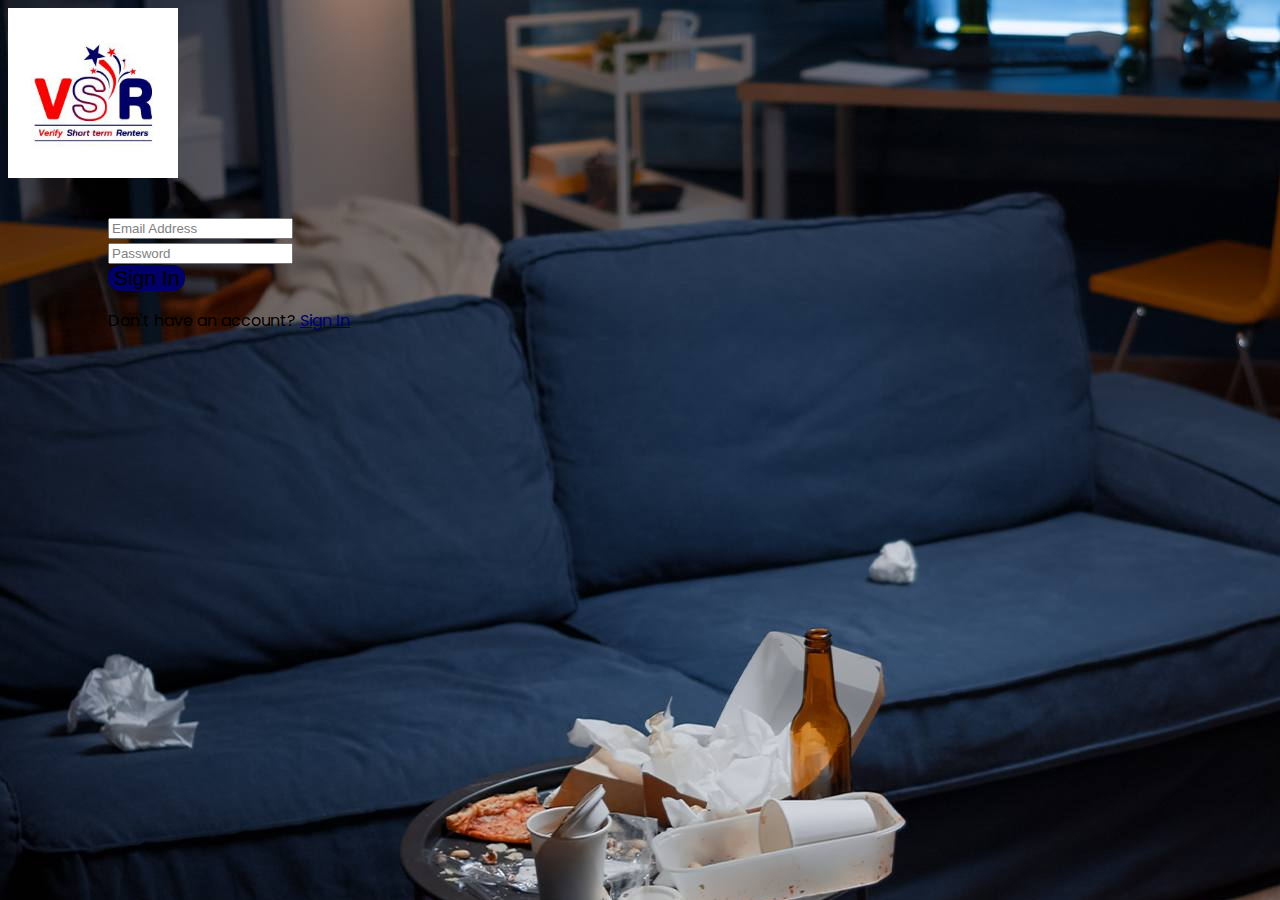
<file: LogIn.html>
<!DOCTYPE html>
<html lang="en">

<head>
    <meta charset="UTF-8">
    <meta name="viewport" content="width=device-width, initial-scale=1.0">
    <title>Log-In</title>
    <link href="https://cdn.jsdelivr.net/npm/bootstrap@5.3.0/dist/css/bootstrap.min.css" rel="stylesheet"
        integrity="sha384-9ndCyUaIbzAi2FUVXJi0CjmCapSmO7SnpJef0486qhLnuZ2cdeRhO02iuK6FUUVM" crossorigin="anonymous">
    <link rel="stylesheet" href="CSS/style.css">
</head>

<body>
    <div id="mainCon" class="col-4 container text-center p-5 mt-3">
        <img src="Asset/logo.jpg" id="logo" alt="" class=" shadow rounded-circle">

        <form id="form" class="bg-white rounded-4 px-4 pb-3">
            <div class=" mb-3">
                <input type="email"
                    class="form-control rounded-3 py-3 border border-3 fs-6 border-secondary border-opacity-25 fw-semibold"
                    id="exampleInputEmail1" placeholder="Email Address" aria-describedby="emailHelp">
            </div>
            <div class=" mb-3">
                <input type="password"
                    class="form-control rounded-3 py-3 border border-3 fs-6 border-secondary border-opacity-25 fw-semibold"
                    id="exampleInputPassword1" placeholder="Password">
            </div>

            <button type="submit" id="button-in" class="btn btn-primary fw-semibold col-6 py-3 rounded-3">Sign
                In</button>

            <div class="mt-3">
                <p class="">Don't have an account? <a href="#" id="link-2" class="text-decoration-none fw-semibold">Sign
                        In</a></p>
            </div>
        </form>
    </div>


    <script src="https://cdn.jsdelivr.net/npm/bootstrap@5.3.0/dist/js/bootstrap.bundle.min.js"
        integrity="sha384-geWF76RCwLtnZ8qwWowPQNguL3RmwHVBC9FhGdlKrxdiJJigb/j/68SIy3Te4Bkz"
        crossorigin="anonymous"></script>
</body>

</html>
</file>
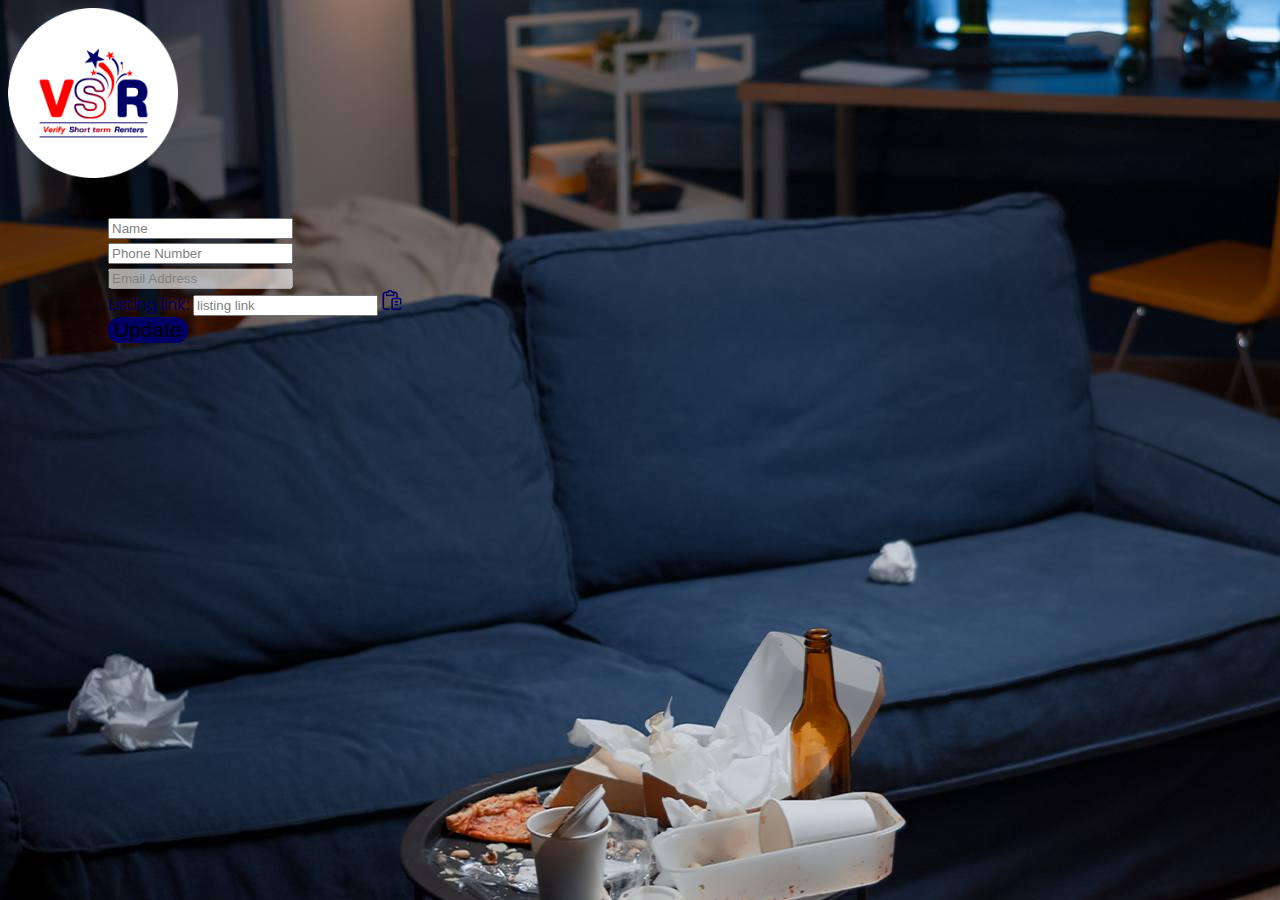
<file: my-account.html>
<!DOCTYPE html>
<html lang="en">

<head>
    <meta charset="UTF-8">
    <meta name="viewport" content="width=device-width, initial-scale=1.0">
    <title>My Account</title>
    <link href="https://cdn.jsdelivr.net/npm/bootstrap@5.3.0/dist/css/bootstrap.min.css" rel="stylesheet"
        integrity="sha384-9ndCyUaIbzAi2FUVXJi0CjmCapSmO7SnpJef0486qhLnuZ2cdeRhO02iuK6FUUVM" crossorigin="anonymous">
    <link rel="stylesheet" href="CSS/style.css">
    <link rel="icon" type="image/x-icon" href="/images/Verify Short Term fav-icon.png">
</head>

<body>
    <div id="mainCon" class="col-4 container text-center p-5 mt-3">
        <img src="images/footer logo.png" id="logo" alt="" class=" shadow rounded-circle">

        <form id="form" class="bg-white rounded-4 px-4 pb-3">
            <div class="mb-3">
                <input type="text"
                    class="form-control rounded-3 py-3 border border-3 fs-6 border-secondary border-opacity-25 fw-semibold"
                    id="exampleInputEmail1" placeholder="Name" aria-describedby="emailHelp">
            </div>

            <div class="mb-3">
                <input type="number"
                    class="form-control rounded-3 py-3 border border-3 fs-6 border-secondary border-opacity-25 fw-semibold"
                    id="exampleInputEmail1" placeholder="Phone Number" aria-describedby="emailHelp">
            </div>

            <div class=" mb-3">
                <input type="email"
                    class="form-control rounded-3 py-3 border border-3 fs-6 border-secondary border-opacity-25 fw-semibold"
                    id="exampleInputEmail1" placeholder="Email Address" aria-describedby="emailHelp" disabled>
            </div>

            <div class="input-group rounded-3 mb-3">
                <span class="input-group-text text-bold bg-secondary bg-opacity-25 py-3 fs-6 fw-semibold basic-addon3"
                    id="basic-addon3">Listing link:</span>
                <input type="text" class="form-control bg-secondary bg-opacity-25 py-3 fs-6 basic-url" placeholder="listing link" id="basic-url"
                    aria-describedby="basic-addon3 basic-addon4">
                <span class="input-group-text bg-secondary bg-opacity-25 py-3 fs-6 addon-wrapping" id="addon-wrapping"><img
                        src="images/paste.png" style="width: 20px;" alt=""></span>
            </div>

            <button type="submit" id="button-in" class="btn btn-primary fw-semibold col-6 py-3 rounded-3">Update</button>

        </form>
    </div>


    <script src="https://cdn.jsdelivr.net/npm/bootstrap@5.3.0/dist/js/bootstrap.bundle.min.js"
        integrity="sha384-geWF76RCwLtnZ8qwWowPQNguL3RmwHVBC9FhGdlKrxdiJJigb/j/68SIy3Te4Bkz"
        crossorigin="anonymous"></script>
</body>

</html>
</file>
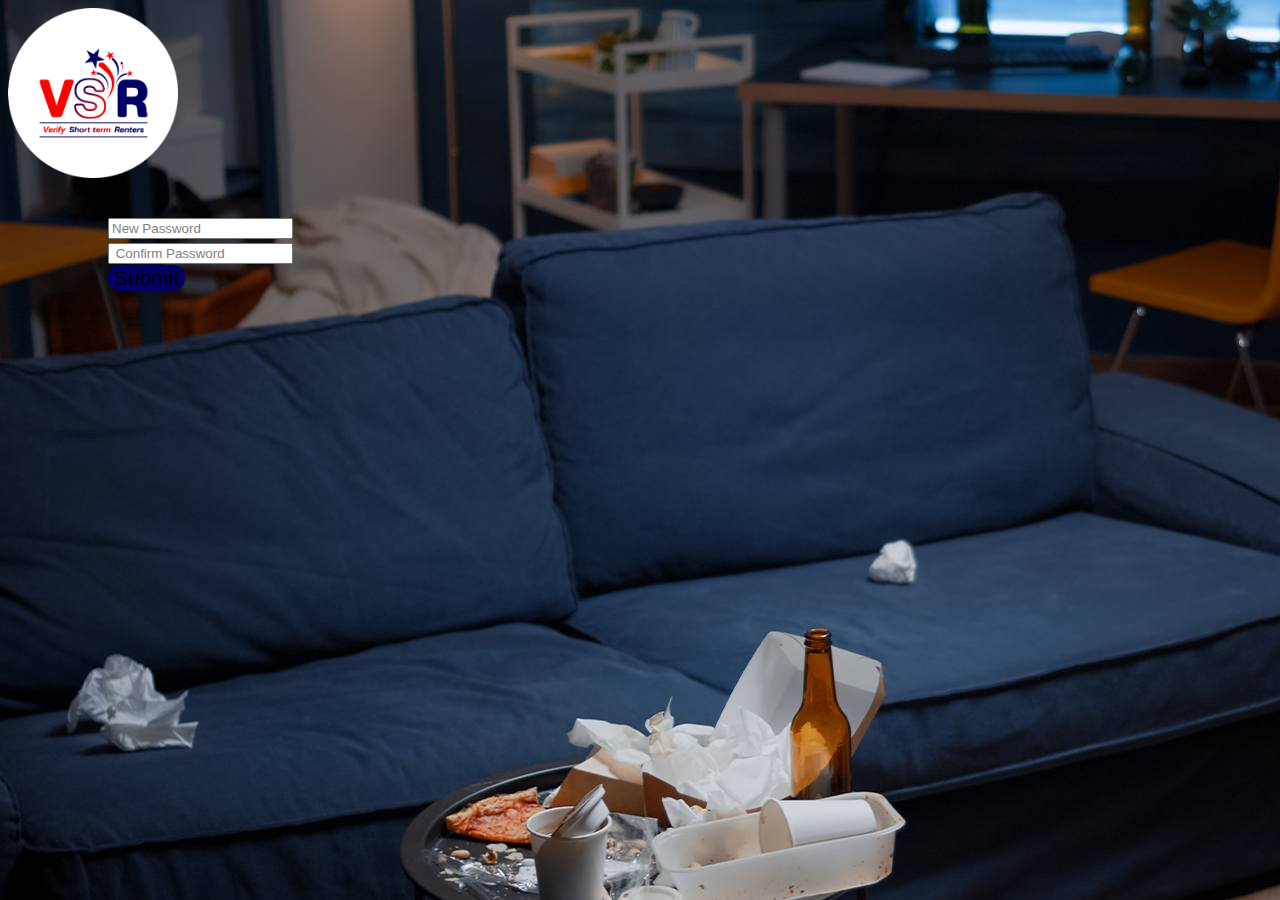
<file: new-password.html>
<!DOCTYPE html>
<html lang="en">

<head>
    <meta charset="UTF-8">
    <meta name="viewport" content="width=device-width, initial-scale=1.0">
    <title>New password</title>
    <link href="https://cdn.jsdelivr.net/npm/bootstrap@5.3.0/dist/css/bootstrap.min.css" rel="stylesheet"
        integrity="sha384-9ndCyUaIbzAi2FUVXJi0CjmCapSmO7SnpJef0486qhLnuZ2cdeRhO02iuK6FUUVM" crossorigin="anonymous">
    <link rel="stylesheet" href="CSS/style.css">
    <link rel="icon" type="image/x-icon" href="/images/Verify Short Term fav-icon.png">
    
</head>


<body>
    <div id="mainCon" class="col-4 container text-center p-5 mt-3">
        <img src="images/footer logo.png" id="logo" alt="" class=" shadow rounded-circle">

        <form id="form" class="bg-white rounded-4 px-4 pb-3">
            <div class=" mb-3">
                <input type="email"
                    class="form-control rounded-3 py-3 border border-3 fs-6 border-secondary border-opacity-25 fw-semibold"
                    id="exampleInputEmail1" placeholder="New Password" aria-describedby="emailHelp">
            </div>
            <div class=" mb-3">
                <input type="password"
                    class="form-control rounded-3 py-3 border border-3 fs-6 border-secondary border-opacity-25 fw-semibold"
                    id="exampleInputPassword1" placeholder=" Confirm Password">
            </div>

            <button type="submit" id="button-in" class="btn btn-primary fw-semibold col-6 py-3 rounded-3">Submit
                </button>

           
        </form>
    </div>


    <script src="https://cdn.jsdelivr.net/npm/bootstrap@5.3.0/dist/js/bootstrap.bundle.min.js"
        integrity="sha384-geWF76RCwLtnZ8qwWowPQNguL3RmwHVBC9FhGdlKrxdiJJigb/j/68SIy3Te4Bkz"
        crossorigin="anonymous"></script>
</body>

</html>
</file>
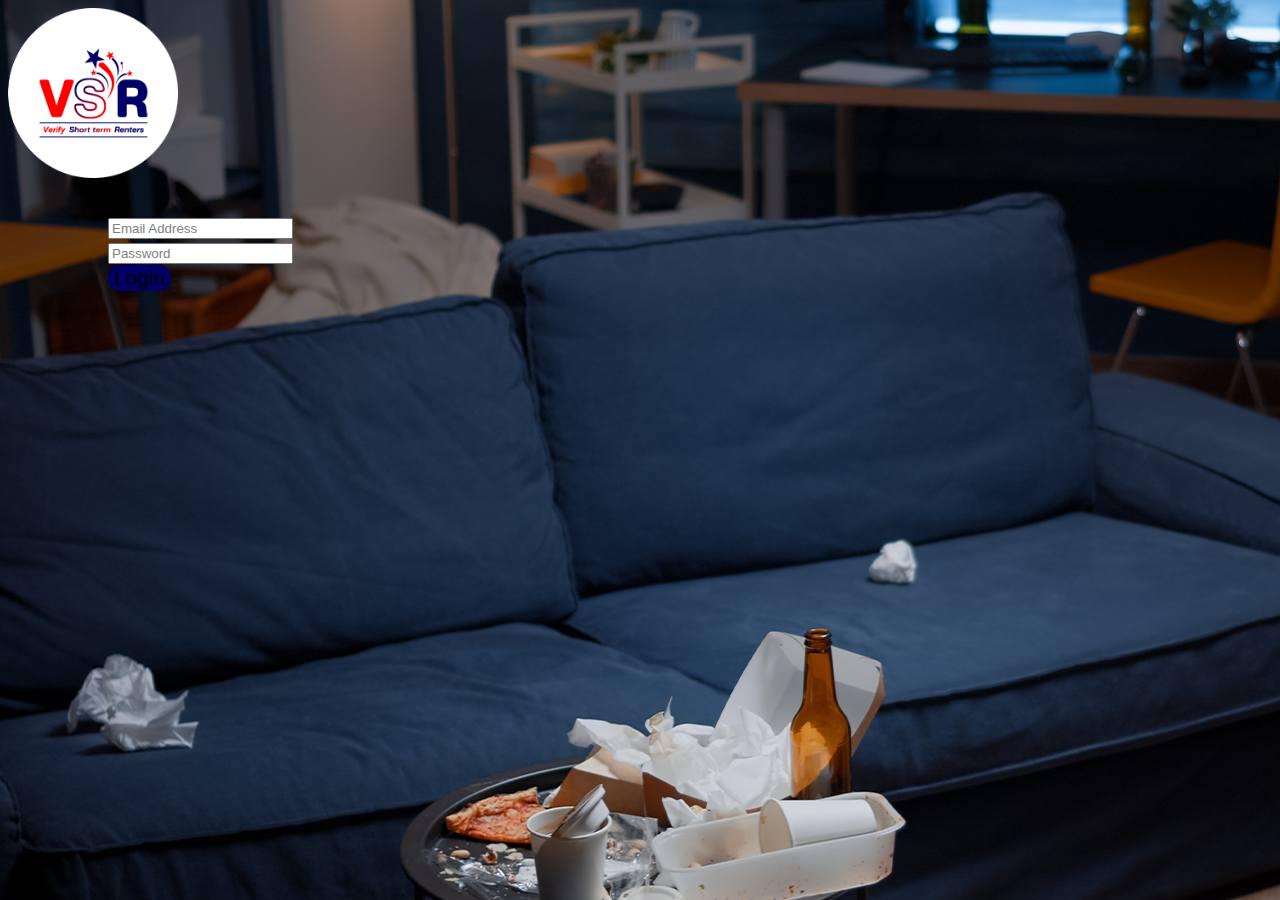
<file: Password.html>
<!DOCTYPE html>
<html lang="en">

<head>
    <meta charset="UTF-8">
    <meta name="viewport" content="width=device-width, initial-scale=1.0">
    <title>password</title>
    <link href="https://cdn.jsdelivr.net/npm/bootstrap@5.3.0/dist/css/bootstrap.min.css" rel="stylesheet"
        integrity="sha384-9ndCyUaIbzAi2FUVXJi0CjmCapSmO7SnpJef0486qhLnuZ2cdeRhO02iuK6FUUVM" crossorigin="anonymous">
    <link rel="stylesheet" href="CSS/style.css">
    <link rel="icon" type="image/x-icon" href="/images/Verify Short Term fav-icon.png">
</head>

<body>
    <div id="mainCon" class="col-4 container text-center p-5 mt-3">
        <img src="images/footer logo.png" id="logo" alt="" class=" shadow rounded-circle">

        <form id="form" class="bg-white rounded-4 px-4 pb-3">
            <div class=" mb-3">
                <input type="email"
                    class="form-control rounded-3 py-3 border border-3 fs-6 border-secondary border-opacity-25 fw-semibold"
                    id="exampleInputEmail1" placeholder="Email Address " aria-describedby="emailHelp">
            </div>
            <div class=" mb-3">
                <input type="password"
                    class="form-control rounded-3 py-3 border border-3 fs-6 border-secondary border-opacity-25 fw-semibold"
                    id="exampleInputPassword1" placeholder="Password">
            </div>

            <button type="submit" id="button-in" class="btn btn-primary fw-semibold col-6 py-3 rounded-3">Login
                </button>

           
        </form>
    </div>


    <script src="https://cdn.jsdelivr.net/npm/bootstrap@5.3.0/dist/js/bootstrap.bundle.min.js"
        integrity="sha384-geWF76RCwLtnZ8qwWowPQNguL3RmwHVBC9FhGdlKrxdiJJigb/j/68SIy3Te4Bkz"
        crossorigin="anonymous"></script>
</body>

</html>
</file>
<file: CSS/style.css>
@import url('https://fonts.googleapis.com/css2?family=Poppins:ital,wght@0,100;0,200;0,300;0,400;0,500;0,600;0,700;0,800;0,900;1,100;1,200;1,300;1,400;1,600;1,700;1,800;1,900&display=swap');

@import url('https://fonts.googleapis.com/css2?family=Montserrat:ital,wght@0,100;0,200;0,300;0,400;0,500;0,600;0,700;0,800;0,900;1,100;1,200;1,300;1,400;1,500;1,600;1,700;1,800;1,900&family=Poppins:ital,wght@0,100;0,200;0,300;0,400;0,500;0,600;0,700;0,800;0,900;1,100;1,200;1,300;1,400;1,600;1,700;1,800;1,900&display=swap');
.navbar .navbar-nav .nav-item a{
    padding: 20px;
    color: #303030!important;
    font-family: poppins;
    font-size: 14px;
}
.navbar .navbar-nav .nav-but{
    padding: 10px;

}

.navbar .navbar-nav .nav-but .btn-outline-dark {
    color: #ffffff;
    border-color: transparent;
    background: #ff0000;
    outline: none;
    padding: 7px 30px;
    border-radius: 3px;
    font-family: poppins;
    font-size: 15px;
    font-weight: 500;
    border: 1px solid #ff0000;
}
.navbar-light .navbar-toggler {
    color: #ffffff;
    border-color: transparent;
}
.navbar .navbar-nav .nav-but .btn-outline-dark:hover {
    background: white;
    border: 1px solid #ff0000;
    color: #ff0000;
    outline: none;
}
.header-heading h3 {
    font-family: Montserrat;
    font-weight: 700;
    text-transform: uppercase;
    font-size: 20px;
    letter-spacing: 3px;
    background-color: #ff0000;
    color: white;
    padding: 15px;
    margin-bottom: 0px;
}
.herosection{
    background-size: cover;
    min-height: 90vh; 
    /* position: relative; */
    color: #fff;
}
.herosection h1 {
    font-size: 50px;
    font-family: Montserrat;
    font-weight: 800;
    text-transform: uppercase;
    text-align: center;
    text-shadow: -1px 1px 5px black;
}
 
.herosection h3 {
    font-size: 25px;
    font-family: Montserrat;
    font-weight: 700;
    text-transform: uppercase;
    text-align: center;
    color: #fff
    text-shadow: -1px 1px 5px black;
}


 .btn-danger {
    color: #fff;
    background-color: #ff0000;
    border-color: #ff0000;
    padding: 10px 45px;
    font-family: poppins;
    font-size: 20px;
    font-weight: 500;
}

.btn-danger:hover {
    color: #fff;
    background-color: transparent;
    border-color: white;
    outline: none!important;
}
.btn-danger:focus {
    box-shadow: none!Important;
}
.features-section {
    padding-top: 90px;
}
.features-section h2 {
    font-size: 40px;
    font-family: Montserrat;
    font-weight: 800;
    text-transform: uppercase;
    color: #000066;
}
p.num-text {
    font-size: 30px;
    color: #ff0000;
    font-family: Montserrat;
}

section.features-section:after {
    content: '';
    width: 700px;
    position: absolute;
    height: 700px;
    background-color: #ff000017;
    border-radius: 50%;
    top: 647px;
    left: -184px;
    z-index: -10000;
    overflow: hidden;
}

.fea-text span {
    font-family: poppins;
    font-weight: 600;
    color: #000066;
    font-size: 18px;
}

.fea-text p {
    font-size: 16px;
    font-family: poppins;
    line-height: 1.6;
}
.btn-outline-dark:active:focus {
    box-shadow:none;
}

.features-section .col-lg-2 {
    flex: 0 0 auto;
    width: 9.666667%;
}

.card {
    position: relative;
    display: flex;
    flex-direction: column;
    min-width: 0;
    word-wrap: break-word;
    background-color: #fff;
    background-clip: border-box;
    border-radius: 13px;
    padding: 50px 60px;
    padding-top: 70px;
    border: none;
    box-shadow: 0px 7px 20px 3px #c3c3c34a;
}

.card-title {
    margin-bottom: 0.5rem;
    font-family: Montserrat;
    font-weight: 700;
    color: #0c084c;
    font-size: 24px;
    padding-top: 20px;
}

p.card-text {
    font-size: 16px;
    font-family: poppins;
}
.card-body {
    padding: 0px;
}
section.feature-card {
    margin-top: 70px;
    margin-bottom: 50px;
}

.benefits-sec h2 {
    font-size: 40px;
    font-family: Montserrat;
    font-weight: 800;
    text-transform: uppercase;
    color: #ffffff;
}

.benefits-sec {
    background-color: #000066;
    padding-bottom: 250px;
}
.customer-review {
    margin-bottom: -20px;
}

.benefits-sec p{
    font-size: 18px;
    font-family: poppins;
    color:#ffffff;
    padding-right: 40px;
}

.benefits-sec .btn-danger {
    color: #fff;
    background-color: #ff0000;
    border-color: #ff0000;
    padding: 10px 30px;
    font-family: poppins;
    font-size: 20px;
    font-weight: 500;
}

.benefits-sec .btn-danger:hover {
    color: #fff;
    background-color: transparent;
    border-color: white;
    outline: none!important;
}

.benefits-sec .row.align-items-center.d-flex.text-img {
    padding-top: 95px;
}
.input-box .justify-content-center {
    justify-content: right!important;
}
button#button-in {
    font-size: 21px!important;
}
.fw-semibold {
    font-weight: 400!important;
}
span.card-heading {
    font-family: poppins;
    font-size: 16px;
    font-weight: 700;
    color: #000066;
    line-height: 1.6em;
}
.row.g-0 {
    padding-bottom: 20px;
}

.list-section {
    margin-top: -170px;
}

.Testimo h2 {
    font-size: 40px;
    font-family: Montserrat;
    font-weight: 800;
    text-transform: uppercase;
    color: #000066;
    text-align: center;
}

.Testimo{
    padding-top: 80px;
}


.testi-card {
    background-color: white;
    padding: 50px 35px;
    box-shadow: 1px 13px 20px 0px #ede9e9;
    border-radius: 15px;
    margin: 50px 7px;
}

.img-thumbnail {
    padding: 0.25rem;
    background-color: #fff;
    border: 1px solid #dee2e6;
    border-radius: 0.25rem;
    max-width: 35%;
    height: auto;
    border: none;
    padding-bottom: 15px;
    margin-left: -10px!important; 
}

.testi-card h4 {
    font-size: 24px;
    font-family: poppins;
    font-weight: 600;
    color: #000066;
    padding-left: 85px;
}

.testi-card h5 {
    font-size: 24px;
    font-family: poppins;
    font-weight: 700;
    color: #000066;
    
}

.testi-card h4:before {
    content: '';
    width: 60px;
    position: absolute;
    height: 4px;
    background-color: red;
    bottom: 72px;
    left: 35px;
    background-size: 100px;
}


.slick-slider
{
-webkit-user-select: none;
-moz-user-select: none;
-ms-user-select: none;
user-select: none;
-webkit-touch-callout: none;
-khtml-user-select: none;
ms-touch-action: pan-y;
touch-action: pan-y;
-webkit-tap-highlight-color: transparent;
}
.slick-slide
{
float: left;
}
.slick-list{
	overflow:hidden;
}
.slick-arrow {
	cursor:pointer;
}


.slider-btn {
    color: #fff;
    background-color: #ff0000;
    border-color: #ff0000;
    padding: 10px 28px;
    font-family: poppins;
    font-size: 20px;
    font-weight: 500;
    box-shadow: 5px 6px 20px 0px #ff00004f;
    border: 1px solid #ff0000;
}
.btn:focus {
    outline: 0;
    box-shadow: none;
}

.btn-align {
    display: flex;
    align-items: center;
    justify-content: center;
}


.this_than_sec h2 {
    font-size: 40px;
    font-family: Montserrat;
    font-weight: 800;
    text-transform: uppercase;
    color: #000066;
    text-align: center;
}

section.this_than_sec {
    padding-top: 65px;
}

.img-slider  .slick-arrow.slick-prev {
    right: 50px;
}
.img-slider  .slick-arrow.slick-next {
    right: 0;
}
.img-slider  .slick-arrow {
    position: absolute;
    top: -45px;
    background: #082578;
    color: #fff;
    border: 2px solid #082578;
    padding: 2.5px 15px;
    cursor: pointer;
}

.slider-btn:hover {
    color: #ff0000;
    background: transparent;
    border: 1px solid #ff0000;
}
.space{
    margin:0px 5px;
}

.img-slider .slick-arrow.slick-prev {
    right: 50px;
}
.img-slider  .slick-arrow.slick-next {
    right: 0;
}
.img-slider  .slick-arrow {
    position: absolute;
    top: -45px;
    background: #082578;
    color: #fff;
    border: 2px solid #082578;
    padding: 2.5px 15px;
    cursor: pointer;
}

.clients-slider  .slick-arrow.slick-prev {
    right: 50px;
}
.clients-slider  .slick-arrow.slick-next {
    right: 0;
}
.clients-slider  .slick-arrow {
    position: absolute;
    top: -45px;
    background: #082578;
    color: #fff;
    border: 2px solid #082578;
    padding: 2.5px 15px;
    cursor: pointer;
}
.space .col-lg-6 img{
    opacity: 0;
}
.space .col-lg-6{
    position: relative;
    background-size: contain;
    background-repeat: no-repeat;
    background-position: center;
}
.space .col-lg-6:before {
    content: '';
    position: absolute;
    width: 183px;
    height: 85px;
    background-image: url(../images/This_Sticker.png);
    background-size: contain;
    background-repeat: no-repeat;
    background-position: left top;
    bottom: 15px;
    left: 12px;
}
.space .col-lg-6:nth-child(2n):before {
    background-image: url(../images/That_Sticker.png);
    background-position: right top;
    bottom: 15px;
    left: unset;
    right:12px;
}

.clients-slider  .slick-arrow.slick-prev {
    right: 50px;
}
.clients-slider  .slick-arrow.slick-next {
    right: 0;
}
.clients-slider  .slick-arrow {
    position: absolute;
    top: -45px;
    background: #082578;
    color: #fff;
    border: 2px solid #082578;
    padding: 2.5px 15px;
    cursor: pointer;
}

#footer .align-items-center {
    align-items: center!important;
    padding: 25px 0px;
}

/* Responsive Code */ 
@media(min-width:981px){
    .slider-review {
        width: 150%!important;
        margin-left: -25%;
    }
}
@media (max-width: 480px) {
    .fea-card-m {
        display: flex;
        justify-content: center;
    }

    section.features-section:after {
        content: '';
        width: 400px;
        position: absolute;
        height: 400px;
        background-color: #ff000017;
        border-radius: 50%;
        top: 616px;
        left: -100px;
        z-index: -10000;
        overflow: hidden;
    }

    .Copyright-text {
        padding-left: 8px!important;
        display: flex;
        flex-direction: column;
        align-items: center;
    }

    .benefits-sec .btn-danger {
        color: #fff;
        background-color: #ff0000;
        border-color: #ff0000;
        padding: 10px 30px;
        font-family: poppins;
        font-size: 16px;
        font-weight: 500;
    }
   .list-section .rounded-start{
    width: 55px;
    padding-bottom: 15px;
    }
    .benefits-sec .benefix-text{
        padding: 0px 30px;
    padding-bottom: 45px;
    }
    .features-section .row.py-4 {
        padding: 0px 25px;
    }

    .features-section p.num-text {
        font-size: 30px;
        font-weight: 700;
        color: #ff0000;
        font-family: Montserrat;
    }
    .features-section h2 {
        font-size: 40px;
        font-family: Montserrat;
        font-weight: 800;
        text-transform: uppercase;
        color: #000066;
        padding: 0px 25px;
        padding-top: 50px;
    }
    section.feature-card {
        margin-top: 0px;
    }

    .herosection h1 {
        font-size: 30px;
        font-family: Montserrat;
        font-weight: 800;
        text-transform: uppercase;
        text-align: center;
        text-shadow: -1px 1px 5px black;
        padding-top: 120px;
        padding: 0px 10px;
    }
    
    .herosection h3 {
        font-size: 20px;
        font-family: Montserrat;
        font-weight: 500;
        text-transform: uppercase;
        text-align: center;
        padding: 0px 15px;
        color: #fff text-shadow: -1px 1px 5px black;
    }
    .justify-content-end {
        justify-content: center!important;
        margin-bottom: 20px;
    }
    .justify-content-start {
        justify-content: center!important;
    }
    .features-section {
        padding-top: 0px;
    }
    .features-section .img-fluid {
        max-width: 100%;
        height: auto;
        padding: 0px 25px;
    }
    .header-heading h3 {
        font-family: Montserrat;
        font-weight: 700;
        text-transform: uppercase;
        font-size: 14px;
        letter-spacing: 3px;
        background-color: #ff0000;
        color: white;
        padding: 15px;
        margin-bottom: 0px;
    }
    .btn-danger {
        color: #fff;
        background-color: #ff0000;
        border-color: #ff0000;
        padding: 10px 20px;
        font-family: poppins;
        font-size: 16px;
        font-weight: 500;
    }
    section.feature-card {
        margin-top: 0px;
        padding: 0px 25px;
    }
    .benefits-sec .benefix-text {
        padding: 0px 36px;
        padding-bottom: 45px;
    }

    .benefits-sec .img-fluid {
        max-width: 100%;
        height: auto;
        padding: 0px 33px;
    }
    .list-section {
        margin-top: -170px;
        padding: 0px 25px;
    }
    .list-section .card {
        position: relative;
        display: flex;
        flex-direction: column;
        min-width: 0;
        word-wrap: break-word;
        background-color: #fff;
        background-clip: border-box;
        border-radius: 13px;
        padding: 30px 30px;
        padding-top: 70px;
        border: none;
        box-shadow: 0px 7px 20px 3px #c3c3c34a;
    }
    .feature-card .card {
        position: relative;
        display: flex;
        flex-direction: column;
        min-width: 0;
        word-wrap: break-word;
        background-color: #fff;
        background-clip: border-box;
        border-radius: 13px;
        padding: 50px 28px;
        padding-top: 70px;
        border: none;
        box-shadow: 0px 7px 20px 3px #c3c3c34a;
    }
    .slider-btn {
        color: #fff;
        background-color: #ff0000;
        border-color: #ff0000;
        padding: 10px 28px;
        font-family: poppins;
        font-size: 16px;
        font-weight: 500;
        box-shadow: 5px 6px 20px 0px #ff00004f;
        border: 1px solid #ff0000;
    }

    .custom-file-input::before {
        margin-left: 25px;
    }
}

  @media (min-width: 480px) and (max-width: 980px) {
    .list-section .row.g-0 {
        padding-bottom: 20px;
    }

    section.features-section:after {
        content: '';
        width: 700px;
        position: absolute;
        height: 700px;
        background-color: #ff000017;
        border-radius: 50%;
        top: 560px;
        left: -184px;
        z-index: -10000;
        overflow: hidden;
    }

    .list-section .card-text:last-child {
        margin-bottom: 0;
        padding-left: 15px;
    }
    .benefits-sec p {
        font-size: 18px;
        font-family: poppins;
        color: #ffffff;
        padding-right: 0px;
    }
    .features-section h2 {
        font-size: 40px;
        font-family: Montserrat;
        font-weight: 800;
        text-transform: uppercase;
        color: #000066;
        padding-top: 60px;
    }
    

    
  }


  /* abhishek CSS */

  @import url('https://fonts.googleapis.com/css2?family=Poppins:wght@300;500;700;800&display=swap');
/* body {
    font-family: 'Poppins', sans-serif !important;
    font-size: 16px;
} */

#footer .img-thumbnail {
     padding: 0.25rem;
     background-color: #fff;
     border: 1px solid #dee2e6;
     border-radius: 0.25rem;
     max-width: 50%;
     height: auto;
     border: none;
}
#form {
    padding-top: 115px;
    padding-bottom: 25px;
    padding-left: 100px;
    padding-right: 100px;
}
.Copyright-text{
    padding-left: 80px;
}
.input-group-lg>.form-control {
    color: #818181 !important;
}
.form-control::placeholder {
    color: #818181;
}
#basic-addon3 {
    color: #020066;
}
#button-in {
    background-color: #020066;
    border: #020066;
}
#exampleCheck1 {
    border: 2px solid #020066;
}
#link-1,
#link-2 {
    color: #020066;
}
#logo {
    width: 190px;
    margin-bottom: -80px;
}
#checkbox {
    width: 45%;
    margin: auto;
}
/* #mainCon{
    width: 75%;
} */
@media screen and (max-width: 800px) {
    #form {
        padding-top: 115px;
        padding-bottom: 25px;
        padding-left: 50px;
        padding-right: 50px;
    }
    #logo {
        width: 150px;
    }
    #checkbox {
        width: 50%;
        margin: auto;
    }
    #mainCon {
        width: auto !important;
    }
}
@media screen and (max-width: 490px) {
    #mainCon {
        width: 100% !important;
    }
    #checkbox {
        width: 70%;
        margin: auto;
    }
    #logo {
        width: 150px;
    }
    #form {
        padding-top: 115px;
        padding-bottom: 25px;
        padding-left: 20px;
        padding-right: 20px;
    }
}
/* login page */
body {
    background-image: url(../images/Background-img.jpg);
    font-family: 'Poppins', sans-serif;
}
.form-control::placeholder {
    color: #818181;
}
#button-in {
    background-color: #020066;
    border: #020066;
}
#exampleCheck1 {
    border: 2px solid #020066;
}
#logo {
    width: 170px;
    margin-bottom: -80px;
}
#form {
    padding-top: 110px;
}
@media screen and (max-width: 800px) {
    #mainCon {
        width: 100% !important;
    }
}
/* search page styles  */
 /* search bar style  */
 #button-in {
    background-color: #020066;
    border: #020066;
    border-radius: 12px;
}
#Input-Search,
#Input-Icon {
    border-radius: 12px;
    color: #818181 !important;
}
#Input-Search::placeholder {
    color: #818181;
}
/* contact list style  */
.list-group-pera::before {
    content: "";
    background-image: url(../images/phone-call-blue.png);
    display: inline-block;
    background-repeat: no-repeat;
    width: 25px;
    height: 25px;
    background-size: 25px;
    margin-right: 15px;
}
/* .list-group-pera, .list-group-name{
    color: #020066;
} */
.hover-list:hover{
    background-color: #020066;
    color: white!important;
    cursor: pointer;
}
.fs-2 {
    font-size: 25px!important;
}
.hover-list:hover .list-group-pera::before {
    filter: brightness(0) invert(1);
}
.hover-list:hover .P-address::before {
    content: "";
    background-image: url(../images/pin.png);
    display: inline-block;
    background-repeat: no-repeat;
    width: 20px;
    height: 20px;
    background-size: 20px;
    margin-right: 5px;
    filter: brightness(0) invert(1);
}
.P-address::before {
    content: "";
    background-image: url(../images/pin.png);
    display: inline-block;
    background-repeat: no-repeat;
    width: 20px;
    height: 20px;
    background-size: 20px;
    margin-right: 5px;
}
.AllBackColor {
    background-color: #F5F5F5;
    border: none;
}
.lists-margin{
    margin-top: 100px;
}
.P-phone{
    text-align: left;
}
/* phone view style  */
@media screen and (max-width: 490px) {
    /* search style */
    #button-in {
        max-width: 100%;
        padding-left: 10px !important;
        padding-right: 10px !important;
        width: 100%;
    }
    .list-group-1{
        padding-left: 15px!important;
        padding-right: 15px!important;
    }
    #row-con{
        display: flex;
    }
    /* .contact-second-con, .contact-first-con{
        width: 100%!important;
    } */
    #row-con{
        display: flex;
        justify-content: space-around;
        align-items: center;
        text-align: center;
        font-size: 20px!important;
    }
    .P-phone{
        font-size: 16px!important;
        text-align: center!important;
        width: 100%;
    }
}
/* footer page styles  */

#footer .text-light {
    color: #f8f9fa!important;
    font-size: 12px;
}
.nav-back-color {
    background-color: #000066 !important;
}
#footer-nav a {
    margin-left: 15px;
    margin-right: 15px;
    line-height: 2.6em;
    text-decoration: none;
    color: white;
}
#Login-btn,
#second-footer,
#footer {
    background-color: #FE0002;
}
#footer {
    margin-top: 7rem;
}
.social-icons-img {
    width: 20px;
    margin-bottom: 0;
}
.social-icons {
    float: right;
    text-align: right;
}
/* phone view  */
@media screen and (max-width: 490px) {
    .social-icons {
        float: none;
        text-align: center;
    }
    .custom-nav{
        flex-direction: column;
        margin: 15px 0 15px 0;
    }
    #footer-logo{
        width: 120px!important;
    }
}
/* copyright text image  */

/* tablet view  */
@media screen and (max-width: 780px) {
    #footer-nav a {
        margin-left: 10px;
        margin-right: 10px;
    }
    #nav-btn{
        padding: 5px 5px 5px 5px !important;
        font-size: 16px!important;
    }
}
/* brand logo  */
#footer-logo {
    width: 130px;
}
/* footer nav links  */
.custom-nav {
    display: flex;
    justify-content: space-around;
    align-items: center;
}

p.fw-bolder.fs-2.mt-1.list-group-pera.mb-0.P-phone {
    display: flex;
    align-items: center;
    justify-content: center;
}
.form-control:focus {
   box-shadow: none;
}


/*post Review page */

.custom-file-input::-webkit-file-upload-button {
    visibility: hidden;
  }
  .custom-file-input::before {
    content: 'Choose Files';
    display: inline-block;
    background: linear-gradient(top, #f9f9f9, #e3e3e3);
    border: 2px solid #999;
    border-radius: 3px;
    padding: 15px 25px;
    outline: none;
    white-space: nowrap;
    -webkit-user-select: none;
    cursor: pointer;
    text-shadow: 1px 1px #fff;
    font-weight: 500;
    font-size: 16px;
    font-family: poppins;
    width: 240px;
    height: 58px;
    text-align: center;

  }
  .custom-file-input:hover::before {
    border-color: #999;
  }
  .custom-file-input:active::before {
    background: -webkit-linear-gradient(top, #e3e3e3, #f9f9f9);
  }
  #form {
    padding-top: 110px;
    padding-bottom: 60px;
}
</file>
